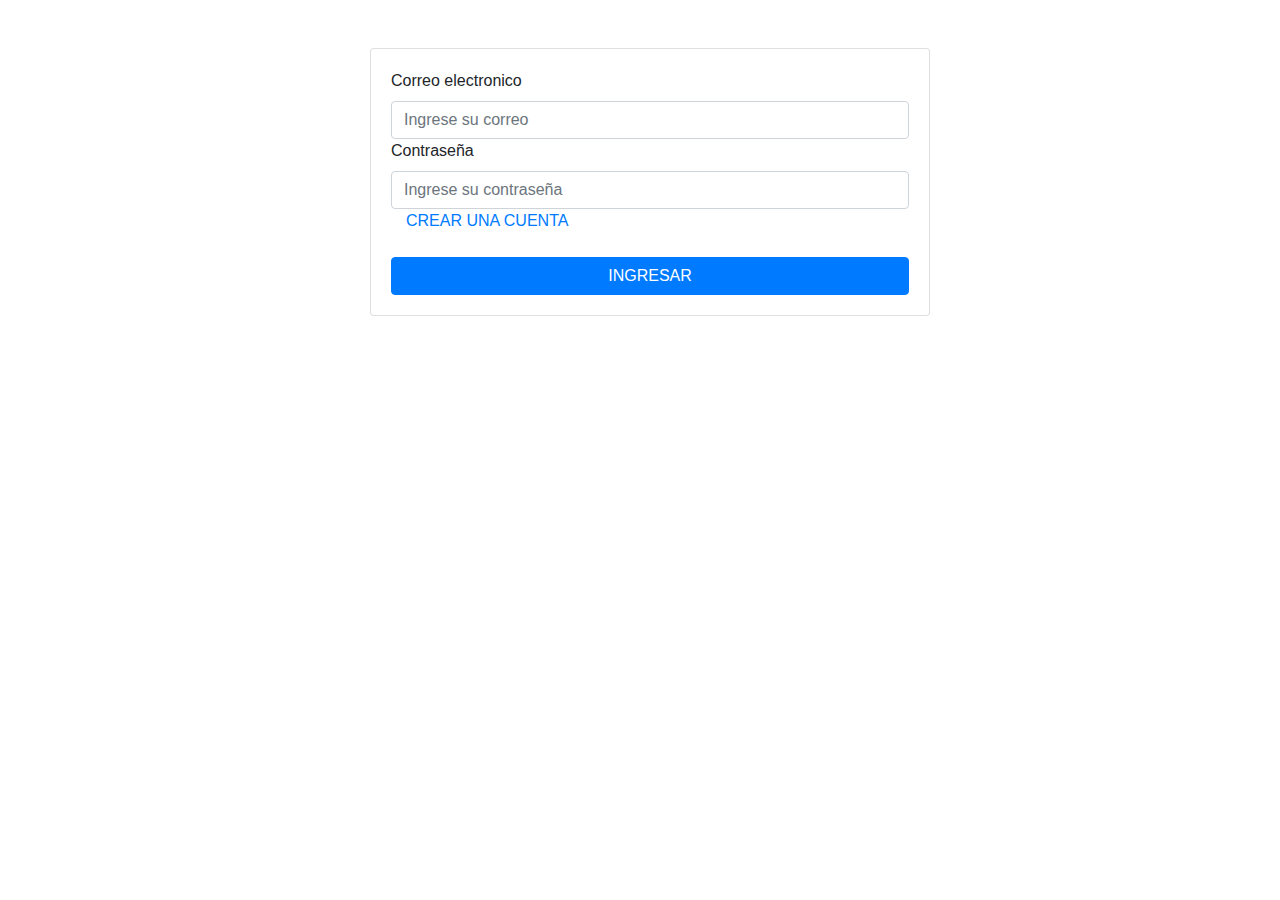
<file: index.html>
<!DOCTYPE html>
<html lang="es" ng-app="front-app">

<head>
    <meta charset="utf-8">
    <title>DigiFUs | Front-Office</title>
	
    <meta name="viewport" content="initial-scale=1, maximum-scale=1">
    <meta name="apple-mobile-web-app-capable" content="yes">
    <meta name="apple-mobile-web-app-status-bar-style" content="black">

    <!--<link href="assets/css/ratchet.min.css" rel="stylesheet">
    <link href="assets/css/ratchet-theme-ios.min.css" rel="stylesheet">
    <link href="assets/css/style.css" rel="stylesheet">-->
    <link href="assets/css/style.css" rel="stylesheet">
    <link rel="stylesheet" href="https://maxcdn.bootstrapcdn.com/bootstrap/4.0.0/css/bootstrap.min.css" integrity="sha384-Gn5384xqQ1aoWXA+058RXPxPg6fy4IWvTNh0E263XmFcJlSAwiGgFAW/dAiS6JXm" crossorigin="anonymous">
    
    <!-- <script src="assets/js/ratchet.js"></script>-->
    
    <link rel="icon" type="image/png" href="assets/images/logo.png">
    <link href="https://use.fontawesome.com/releases/v5.0.4/css/all.css" rel="stylesheet">


</head>
<body>
    <div id="loader"></div>
    <!-- Make sure all your bars are the first things in your <body> -->
    

    <!-- Wrap all non-bar HTML in the .content div (this is actually what scrolls) -->
    <div class="content" ng-view></div>
    
    <!-- Icons in standard bar fixed to the bottom of the screen -->
   <!-- <div class="bar bar-standard bar-footer">
      <p class="content-padded">Desarrollado por <a href="#" target="_blank">Duwest Colombia S.A.S.</a></p>
    </div>-->
    
    <!--<script src="assets/js/ratchet.min.js"></script>-->

    <script src="https://code.jquery.com/jquery-3.2.1.slim.min.js" integrity="sha384-KJ3o2DKtIkvYIK3UENzmM7KCkRr/rE9/Qpg6aAZGJwFDMVNA/GpGFF93hXpG5KkN" crossorigin="anonymous"></script>
    <script src="https://cdnjs.cloudflare.com/ajax/libs/popper.js/1.12.9/umd/popper.min.js" integrity="sha384-ApNbgh9B+Y1QKtv3Rn7W3mgPxhU9K/ScQsAP7hUibX39j7fakFPskvXusvfa0b4Q" crossorigin="anonymous"></script>
    <script src="https://maxcdn.bootstrapcdn.com/bootstrap/4.0.0/js/bootstrap.min.js" integrity="sha384-JZR6Spejh4U02d8jOt6vLEHfe/JQGiRRSQQxSfFWpi1MquVdAyjUar5+76PVCmYl" crossorigin="anonymous"></script>
    <script src="angular/angular.min.js"></script>
    <script src="angular/angular-route.min.js"></script>
    <script src="app.js"></script>
    <script src="services.js"></script>
    <script src="router.js"></script>
    <script src="controllers.js"></script>



</body>
</html>
</file>
<file: assets/css/style.css>
#loader{
    position:absolute;
    z-index:9999;
    width:100%;
    height:100%;
    background:#eee url(../images/ajax-loader.gif) no-repeat center center;
    display:none;
}

.bar-nav~.content{
	padding-top: 44px;
	padding-bottom: 50px;
}
/* Pedidos */
.pedido-estado{display:block;border-radius:100%;height:20px;width:20px;border:1px solid #ddd;}
.pedido-estado-nuevo{background-color:#007aff;}
.pedido-estado-pendiente{background:orange;}
.pedido-estado-anulado{background:red;}
.pedido-estado-finalizado{background:green;}

.pedido-visualizar .pedido-detalle .descripcion{color:#999;font-size:0.9em;}
.pedido-visualizar .pedido-detalle .total{text-align:center;font-size:1.4em;}
.pedido-visualizar .pedido-estado-control{padding:10px;border:1px solid #ddd;background:#eee;}
.pedido-visualizar .pedido-estado-control select{margin-bottom:0;background:#fff;}
.pedido-visualizar h1{margin-top:20px;font-size:1.4em;}
.pedido-visualizar .pedido-cabecera{padding:10px 20px;}

/* Dashboard Usuario */
.user-dashboard{padding:10px;background:#eee;font-size:0.8em;border:1px solid #ddd;}
.user-dashboard .avatar{float:left;margin-right:10px;border-radius:100%;height:40px;}

/* Helpers */
.img-responsive{width:100%;border:1px solid #ddd;}
.pull-left{float:left;margin-right:10px;}
.pull-right{float:right;margin-left:10px;}
.remove-border-radius{border-radius:none;}
.text-center{text-align:center;}

dl dt{font-weight:bold;}
dl dd{margin-left:0;}

.clear{clear:both;}

.pad-content{margin: 3px 8px 3px 3px; width: 99%;}

.solicitud-visualizar .solicitud-cabecera{padding:10px 20px;}
.solicitud-visualizar h1{margin-top:20px;font-size:1.4em;}
.solicitud-visualizar .solicitud-detalle .descripcion{color:#999;font-size:0.9em;}

.perfil-visualizar .perfil-cabecera{padding:10px 20px;}
.perfil-visualizar h1{margin-top:20px;font-size:1.4em;}
.perfil-visualizar .perfil-detalle .descripcion{color:#999;font-size:0.9em;}

.alert-warning {
	padding: 15px;
	border: thick;
	color: #900;
	background-color: #F99;
	
}
.btn-secundary{
	color: #fff;
  	background-color: #009688;
  	border: 1px solid #009688;
}
.btn-primary{
	color: #fff;
  	background-color: #3F51B5;
  	border: 1px solid #3F51B5;
}
</file>
<file: assets/css/ratchet.min.css>
/*!
 * =====================================================
 * Ratchet v2.0.2 (http://goratchet.com)
 * Copyright 2014 Connor Sears
 * Licensed under MIT (https://github.com/twbs/ratchet/blob/master/LICENSE)
 *
 * v2.0.2 designed by @connors.
 * =====================================================
 *//*! normalize.css v3.0.1 | MIT License | git.io/normalize */html{font-family:sans-serif;-webkit-text-size-adjust:100%;-ms-text-size-adjust:100%}body{margin:0}article,aside,details,figcaption,figure,footer,header,hgroup,main,nav,section,summary{display:block}audio,canvas,progress,video{display:inline-block;vertical-align:baseline}audio:not([controls]){display:none;height:0}[hidden],template{display:none}a{background:0 0}a:active,a:hover{outline:0}abbr[title]{border-bottom:1px dotted}b,strong{font-weight:700}dfn{font-style:italic}h1{margin:.67em 0}mark{color:#000;background:#ff0}small{font-size:80%}sub,sup{position:relative;font-size:75%;line-height:0;vertical-align:baseline}sup{top:-.5em}sub{bottom:-.25em}img{border:0}svg:not(:root){overflow:hidden}figure{margin:1em 40px}hr{height:0;-moz-box-sizing:content-box;box-sizing:content-box}pre{overflow:auto}code,kbd,pre,samp{font-family:monospace,monospace;font-size:1em}button,input,optgroup,select,textarea{margin:0;font:inherit;color:inherit}button{overflow:visible}button,select{text-transform:none}button,html input[type=button],input[type=reset],input[type=submit]{-webkit-appearance:button;cursor:pointer}button[disabled],html input[disabled]{cursor:default}button::-moz-focus-inner,input::-moz-focus-inner{padding:0;border:0}input{line-height:normal}input[type=checkbox],input[type=radio]{box-sizing:border-box;padding:0}input[type=number]::-webkit-inner-spin-button,input[type=number]::-webkit-outer-spin-button{height:auto}input[type=search]::-webkit-search-cancel-button,input[type=search]::-webkit-search-decoration{-webkit-appearance:none}fieldset{padding:.35em .625em .75em;margin:0 2px;border:1px solid silver}legend{padding:0;border:0}textarea{overflow:auto}optgroup{font-weight:700}table{border-spacing:0;border-collapse:collapse}td,th{padding:0}*{-webkit-box-sizing:border-box;-moz-box-sizing:border-box;box-sizing:border-box}body{position:fixed;top:0;right:0;bottom:0;left:0;font-family:"Helvetica Neue",Helvetica,sans-serif;font-size:17px;line-height:21px;color:#000;background-color:#fff}a{color:#428bca;text-decoration:none;-webkit-tap-highlight-color:transparent}a:active{color:#3071a9}.content{position:absolute;top:0;right:0;bottom:0;left:0;overflow:auto;-webkit-overflow-scrolling:touch;background-color:#fff}.content>*{-webkit-transform:translateZ(0);-ms-transform:translateZ(0);transform:translateZ(0)}.bar-nav~.content{padding-top:44px}.bar-header-secondary~.content{padding-top:88px}.bar-footer~.content{padding-bottom:44px}.bar-footer-secondary~.content{padding-bottom:88px}.bar-tab~.content{padding-bottom:50px}.bar-footer-secondary-tab~.content{padding-bottom:94px}.content-padded{margin:10px}.pull-left{float:left}.pull-right{float:right}.clearfix:after,.clearfix:before{display:table;content:" "}.clearfix:after{clear:both}h1,h2,h3,h4,h5,h6{margin-top:0;margin-bottom:10px;line-height:1}.h1,h1{font-size:36px}.h2,h2{font-size:30px}.h3,h3{font-size:24px}.h4,h4{font-size:18px}.h5,h5{margin-top:20px;font-size:14px}.h6,h6{margin-top:20px;font-size:12px}p{margin-top:0;margin-bottom:10px;font-size:14px;color:#777}.btn{position:relative;display:inline-block;padding:6px 8px 7px;margin-bottom:0;font-size:12px;font-weight:400;line-height:1;color:#333;text-align:center;white-space:nowrap;vertical-align:top;cursor:pointer;background-color:#fff;border:1px solid #ccc;border-radius:3px}.btn.active,.btn:active{color:inherit;background-color:#ccc}.btn.disabled,.btn:disabled{opacity:.6}.btn-primary{color:#fff;background-color:#428bca;border:1px solid #428bca}.btn-primary.active,.btn-primary:active{color:#fff;background-color:#3071a9;border:1px solid #3071a9}.btn-positive{color:#fff;background-color:#5cb85c;border:1px solid #5cb85c}.btn-positive.active,.btn-positive:active{color:#fff;background-color:#449d44;border:1px solid #449d44}.btn-negative{color:#fff;background-color:#d9534f;border:1px solid #d9534f}.btn-negative.active,.btn-negative:active{color:#fff;background-color:#c9302c;border:1px solid #c9302c}.btn-outlined{background-color:transparent}.btn-outlined.btn-primary{color:#428bca}.btn-outlined.btn-positive{color:#5cb85c}.btn-outlined.btn-negative{color:#d9534f}.btn-outlined.btn-negative:active,.btn-outlined.btn-positive:active,.btn-outlined.btn-primary:active{color:#fff}.btn-link{padding-top:6px;padding-bottom:6px;color:#428bca;background-color:transparent;border:0}.btn-link.active,.btn-link:active{color:#3071a9;background-color:transparent}.btn-block{display:block;width:100%;padding:15px 0;margin-bottom:10px;font-size:18px}input[type=button],input[type=reset],input[type=submit]{width:100%}.btn .badge{margin:-2px -4px -2px 4px;font-size:12px;background-color:rgba(0,0,0,.15)}.btn .badge-inverted,.btn:active .badge-inverted{background-color:transparent}.btn-negative:active .badge-inverted,.btn-positive:active .badge-inverted,.btn-primary:active .badge-inverted{color:#fff}.btn-block .badge{position:absolute;right:0;margin-right:10px}.btn .icon{font-size:inherit}.bar{position:fixed;right:0;left:0;z-index:10;height:44px;padding-right:10px;padding-left:10px;background-color:#fff;border-bottom:1px solid #ddd;-webkit-backface-visibility:hidden;backface-visibility:hidden}.bar-header-secondary{top:44px}.bar-footer{bottom:0}.bar-footer-secondary{bottom:44px}.bar-footer-secondary-tab{bottom:50px}.bar-footer,.bar-footer-secondary,.bar-footer-secondary-tab{border-top:1px solid #ddd;border-bottom:0}.bar-nav{top:0}.title{position:absolute;display:block;width:100%;padding:0;margin:0 -10px;font-size:17px;font-weight:500;line-height:44px;color:#000;text-align:center;white-space:nowrap}.title a{color:inherit}.bar-tab{bottom:0;display:table;width:100%;height:50px;padding:0;table-layout:fixed;border-top:1px solid #ddd;border-bottom:0}.bar-tab .tab-item{display:table-cell;width:1%;height:50px;color:#929292;text-align:center;vertical-align:middle}.bar-tab .tab-item.active,.bar-tab .tab-item:active{color:#428bca}.bar-tab .tab-item .icon{top:3px;width:24px;height:24px;padding-top:0;padding-bottom:0}.bar-tab .tab-item .icon~.tab-label{display:block;font-size:11px}.bar .btn{position:relative;top:7px;z-index:20;padding:6px 12px 7px;margin-top:0;font-weight:400}.bar .btn.pull-right{margin-left:10px}.bar .btn.pull-left{margin-right:10px}.bar .btn-link{top:0;padding:0;font-size:16px;line-height:44px;color:#428bca;border:0}.bar .btn-link.active,.bar .btn-link:active{color:#3071a9}.bar .btn-block{top:6px;padding:7px 0;margin-bottom:0;font-size:16px}.bar .btn-nav.pull-left{margin-left:-5px}.bar .btn-nav.pull-left .icon-left-nav{margin-right:-3px}.bar .btn-nav.pull-right{margin-right:-5px}.bar .btn-nav.pull-right .icon-right-nav{margin-left:-3px}.bar .icon{position:relative;z-index:20;padding-top:10px;padding-bottom:10px;font-size:24px}.bar .btn .icon{top:3px;padding:0}.bar .title .icon{padding:0}.bar .title .icon.icon-caret{top:4px;margin-left:-5px}.bar input[type=search]{height:29px;margin:6px 0}.bar .segmented-control{top:7px;margin:0 auto}.badge{display:inline-block;padding:2px 9px 3px;font-size:12px;line-height:1;color:#333;background-color:rgba(0,0,0,.15);border-radius:100px}.badge.badge-inverted{padding:0 5px 0 0;background-color:transparent}.badge-primary{color:#fff;background-color:#428bca}.badge-primary.badge-inverted{color:#428bca}.badge-positive{color:#fff;background-color:#5cb85c}.badge-positive.badge-inverted{color:#5cb85c}.badge-negative{color:#fff;background-color:#d9534f}.badge-negative.badge-inverted{color:#d9534f}.card{margin:10px;overflow:hidden;background-color:#fff;border:1px solid #ddd;border-radius:6px}.card .table-view{margin-bottom:0;border-top:0;border-bottom:0}.card .table-view .table-view-divider:first-child{top:0;border-top-left-radius:6px;border-top-right-radius:6px}.card .table-view .table-view-divider:last-child{border-bottom-right-radius:6px;border-bottom-left-radius:6px}.card .table-view-cell:last-child{border-bottom:0}.table-view{padding-left:0;margin-top:0;margin-bottom:15px;list-style:none;background-color:#fff;border-top:1px solid #ddd;border-bottom:1px solid #ddd}.table-view-cell{position:relative;padding:11px 65px 11px 15px;overflow:hidden;border-bottom:1px solid #ddd}.table-view-cell:last-child{border-bottom:0}.table-view-cell>a:not(.btn){position:relative;display:block;padding:inherit;margin:-11px -65px -11px -15px;overflow:hidden;color:inherit}.table-view-cell>a:not(.btn):active{background-color:#eee}.table-view-cell p{margin-bottom:0}.table-view-divider{padding-top:6px;padding-bottom:6px;padding-left:15px;margin-top:-1px;margin-left:0;font-weight:500;color:#999;background-color:#fafafa;border-top:1px solid #ddd;border-bottom:1px solid #ddd}.table-view .media,.table-view .media-body{overflow:hidden}.table-view .media-object.pull-left{margin-right:10px}.table-view .media-object.pull-right{margin-left:10px}.table-view-cell>.badge,.table-view-cell>.btn,.table-view-cell>.toggle,.table-view-cell>a>.badge,.table-view-cell>a>.btn,.table-view-cell>a>.toggle{position:absolute;top:50%;right:15px;-webkit-transform:translateY(-50%);-ms-transform:translateY(-50%);transform:translateY(-50%)}.table-view-cell .navigate-left>.badge,.table-view-cell .navigate-left>.btn,.table-view-cell .navigate-left>.toggle,.table-view-cell .navigate-right>.badge,.table-view-cell .navigate-right>.btn,.table-view-cell .navigate-right>.toggle,.table-view-cell .push-left>.badge,.table-view-cell .push-left>.btn,.table-view-cell .push-left>.toggle,.table-view-cell .push-right>.badge,.table-view-cell .push-right>.btn,.table-view-cell .push-right>.toggle,.table-view-cell>a .navigate-left>.badge,.table-view-cell>a .navigate-left>.btn,.table-view-cell>a .navigate-left>.toggle,.table-view-cell>a .navigate-right>.badge,.table-view-cell>a .navigate-right>.btn,.table-view-cell>a .navigate-right>.toggle,.table-view-cell>a .push-left>.badge,.table-view-cell>a .push-left>.btn,.table-view-cell>a .push-left>.toggle,.table-view-cell>a .push-right>.badge,.table-view-cell>a .push-right>.btn,.table-view-cell>a .push-right>.toggle{right:35px}.content>.table-view:first-child{margin-top:15px}button,input,select,textarea{font-family:"Helvetica Neue",Helvetica,sans-serif;font-size:17px}input[type=color],input[type=date],input[type=datetime-local],input[type=datetime],input[type=email],input[type=month],input[type=number],input[type=password],input[type=search],input[type=tel],input[type=text],input[type=time],input[type=url],input[type=week],select,textarea{width:100%;height:35px;-webkit-appearance:none;padding:0 15px;margin-bottom:15px;line-height:21px;background-color:#fff;border:1px solid #ddd;border-radius:3px;outline:0}input[type=search]{-webkit-box-sizing:border-box;-moz-box-sizing:border-box;box-sizing:border-box;padding:0 10px;font-size:16px;border-radius:20px}input[type=search]:focus{text-align:left}textarea{height:auto}select{height:auto;font-size:14px;background-color:#f8f8f8;-webkit-box-shadow:inset 0 1px 1px rgba(0,0,0,.1);box-shadow:inset 0 1px 1px rgba(0,0,0,.1)}.input-group{background-color:#fff}.input-group input,.input-group textarea{margin-bottom:0;background-color:transparent;border-top:0;border-right:0;border-left:0;border-radius:0;-webkit-box-shadow:none;box-shadow:none}.input-row{height:35px;overflow:hidden;border-bottom:1px solid #ddd}.input-row label{float:left;width:35%;padding:8px 15px;font-family:"Helvetica Neue",Helvetica,sans-serif;line-height:1.1}.input-row input{float:right;width:65%;padding-left:0;margin-bottom:0;border:0}.segmented-control{position:relative;display:table;overflow:hidden;font-size:12px;font-weight:400;background-color:#fff;border:1px solid #ccc;border-radius:3px}.segmented-control .control-item{display:table-cell;width:1%;padding-top:6px;padding-bottom:7px;overflow:hidden;line-height:1;color:#333;text-align:center;text-overflow:ellipsis;white-space:nowrap;border-left:1px solid #ccc}.segmented-control .control-item:first-child{border-left-width:0}.segmented-control .control-item:active{background-color:#eee}.segmented-control .control-item.active{background-color:#ccc}.segmented-control-primary{border-color:#428bca}.segmented-control-primary .control-item{color:#428bca;border-color:inherit}.segmented-control-primary .control-item:active{background-color:#cde1f1}.segmented-control-primary .control-item.active{color:#fff;background-color:#428bca}.segmented-control-positive{border-color:#5cb85c}.segmented-control-positive .control-item{color:#5cb85c;border-color:inherit}.segmented-control-positive .control-item:active{background-color:#d8eed8}.segmented-control-positive .control-item.active{color:#fff;background-color:#5cb85c}.segmented-control-negative{border-color:#d9534f}.segmented-control-negative .control-item{color:#d9534f;border-color:inherit}.segmented-control-negative .control-item:active{background-color:#f9e2e2}.segmented-control-negative .control-item.active{color:#fff;background-color:#d9534f}.control-content{display:none}.control-content.active{display:block}.popover{position:fixed;top:55px;left:50%;z-index:20;display:none;width:280px;margin-left:-140px;background-color:#fff;border-radius:6px;-webkit-box-shadow:0 0 15px rgba(0,0,0,.1);box-shadow:0 0 15px rgba(0,0,0,.1);opacity:0;-webkit-transition:all .25s linear;-moz-transition:all .25s linear;transition:all .25s linear;-webkit-transform:translate3d(0,-15px,0);-ms-transform:translate3d(0,-15px,0);transform:translate3d(0,-15px,0)}.popover:before{position:absolute;top:-15px;left:50%;width:0;height:0;margin-left:-15px;content:'';border-right:15px solid transparent;border-bottom:15px solid #fff;border-left:15px solid transparent}.popover.visible{opacity:1;-webkit-transform:translate3d(0,0,0);-ms-transform:translate3d(0,0,0);transform:translate3d(0,0,0)}.popover .bar~.table-view{padding-top:44px}.backdrop{position:fixed;top:0;right:0;bottom:0;left:0;z-index:15;background-color:rgba(0,0,0,.3)}.popover .btn-block{margin-bottom:5px}.popover .btn-block:last-child{margin-bottom:0}.popover .bar-nav{border-bottom:1px solid #ddd;border-top-left-radius:12px;border-top-right-radius:12px;-webkit-box-shadow:none;box-shadow:none}.popover .table-view{max-height:300px;margin-bottom:0;overflow:auto;-webkit-overflow-scrolling:touch;background-color:#fff;border-top:0;border-bottom:0;border-radius:6px}.modal{position:fixed;top:0;z-index:11;width:100%;min-height:100%;overflow:hidden;background-color:#fff;opacity:0;-webkit-transition:-webkit-transform .25s,opacity 1ms .25s;-moz-transition:-moz-transform .25s,opacity 1ms .25s;transition:transform .25s,opacity 1ms .25s;-webkit-transform:translate3d(0,100%,0);-ms-transform:translate3d(0,100%,0);transform:translate3d(0,100%,0)}.modal.active{height:100%;opacity:1;-webkit-transition:-webkit-transform .25s;-moz-transition:-moz-transform .25s;transition:transform .25s;-webkit-transform:translate3d(0,0,0);-ms-transform:translate3d(0,0,0);transform:translate3d(0,0,0)}.slider{width:100%;overflow:hidden;background-color:#000}.slider .slide-group{position:relative;font-size:0;white-space:nowrap;-webkit-transition:all 0s linear;-moz-transition:all 0s linear;transition:all 0s linear}.slider .slide-group .slide{display:inline-block;width:100%;height:100%;font-size:14px;vertical-align:top}.toggle{position:relative;display:block;width:74px;height:30px;background-color:#fff;border:2px solid #ddd;border-radius:20px;-webkit-transition-duration:.2s;-moz-transition-duration:.2s;transition-duration:.2s;-webkit-transition-property:background-color,border;-moz-transition-property:background-color,border;transition-property:background-color,border}.toggle .toggle-handle{position:absolute;top:-1px;left:-1px;z-index:2;width:28px;height:28px;background-color:#fff;border:1px solid #ddd;border-radius:100px;-webkit-transition-duration:.2s;-moz-transition-duration:.2s;transition-duration:.2s;-webkit-transition-property:-webkit-transform,border,width;-moz-transition-property:-moz-transform,border,width;transition-property:transform,border,width}.toggle:before{position:absolute;top:3px;right:11px;font-size:13px;color:#999;text-transform:uppercase;content:"Off"}.toggle.active{background-color:#5cb85c;border:2px solid #5cb85c}.toggle.active .toggle-handle{border-color:#5cb85c;-webkit-transform:translate3d(44px,0,0);-ms-transform:translate3d(44px,0,0);transform:translate3d(44px,0,0)}.toggle.active:before{right:auto;left:15px;color:#fff;content:"On"}.toggle input[type=checkbox]{display:none}.content.fade{left:0;opacity:0}.content.fade.in{opacity:1}.content.sliding{z-index:2;-webkit-transition:-webkit-transform .4s;-moz-transition:-moz-transform .4s;transition:transform .4s;-webkit-transform:translate3d(0,0,0);-ms-transform:translate3d(0,0,0);transform:translate3d(0,0,0)}.content.sliding.left{z-index:1;-webkit-transform:translate3d(-100%,0,0);-ms-transform:translate3d(-100%,0,0);transform:translate3d(-100%,0,0)}.content.sliding.right{z-index:3;-webkit-transform:translate3d(100%,0,0);-ms-transform:translate3d(100%,0,0);transform:translate3d(100%,0,0)}.navigate-left:after,.navigate-right:after,.push-left:after,.push-right:after{position:absolute;top:50%;display:inline-block;font-family:Ratchicons;font-size:inherit;line-height:1;color:#bbb;text-decoration:none;-webkit-transform:translateY(-50%);-ms-transform:translateY(-50%);transform:translateY(-50%);-webkit-font-smoothing:antialiased}.navigate-left:after,.push-left:after{left:15px;content:'\e822'}.navigate-right:after,.push-right:after{right:15px;content:'\e826'}@font-face{font-family:Ratchicons;font-style:normal;font-weight:400;src:url(../fonts/ratchicons.eot);src:url(../fonts/ratchicons.eot?#iefix) format("embedded-opentype"),url(../fonts/ratchicons.woff) format("woff"),url(../fonts/ratchicons.ttf) format("truetype"),url(../fonts/ratchicons.svg#svgFontName) format("svg")}.icon{display:inline-block;font-family:Ratchicons;font-size:24px;line-height:1;text-decoration:none;-webkit-font-smoothing:antialiased}.icon-back:before{content:'\e80a'}.icon-bars:before{content:'\e80e'}.icon-caret:before{content:'\e80f'}.icon-check:before{content:'\e810'}.icon-close:before{content:'\e811'}.icon-code:before{content:'\e812'}.icon-compose:before{content:'\e813'}.icon-download:before{content:'\e815'}.icon-edit:before{content:'\e829'}.icon-forward:before{content:'\e82a'}.icon-gear:before{content:'\e821'}.icon-home:before{content:'\e82b'}.icon-info:before{content:'\e82c'}.icon-list:before{content:'\e823'}.icon-more-vertical:before{content:'\e82e'}.icon-more:before{content:'\e82f'}.icon-pages:before{content:'\e824'}.icon-pause:before{content:'\e830'}.icon-person:before{content:'\e832'}.icon-play:before{content:'\e816'}.icon-plus:before{content:'\e817'}.icon-refresh:before{content:'\e825'}.icon-search:before{content:'\e819'}.icon-share:before{content:'\e81a'}.icon-sound:before{content:'\e827'}.icon-sound2:before{content:'\e828'}.icon-sound3:before{content:'\e80b'}.icon-sound4:before{content:'\e80c'}.icon-star-filled:before{content:'\e81b'}.icon-star:before{content:'\e81c'}.icon-stop:before{content:'\e81d'}.icon-trash:before{content:'\e81e'}.icon-up-nav:before{content:'\e81f'}.icon-up:before{content:'\e80d'}.icon-right-nav:before{content:'\e818'}.icon-right:before{content:'\e826'}.icon-down-nav:before{content:'\e814'}.icon-down:before{content:'\e820'}.icon-left-nav:before{content:'\e82d'}.icon-left:before{content:'\e822'}
</file>
<file: assets/css/ratchet-theme-ios.min.css>
/*!
 * =====================================================
 * Ratchet v2.0.2 (http://goratchet.com)
 * Copyright 2014 Connor Sears
 * Licensed under MIT (https://github.com/twbs/ratchet/blob/master/LICENSE)
 *
 * v2.0.2 designed by @connors.
 * =====================================================
 */a{color:#007aff}a:active{color:#0062cc}.content{background-color:#efeff4}.h5,.h6,h5,h6,p{color:#8f8f94}.h5,.h6,h5,h6{font-weight:400;text-transform:uppercase}.btn{color:#929292;background-color:rgba(247,247,247,.98);border:1px solid #929292;-webkit-transition:all;-moz-transition:all;transition:all;-webkit-transition-timing-function:linear;-moz-transition-timing-function:linear;transition-timing-function:linear;-webkit-transition-duration:.2s;-moz-transition-duration:.2s;transition-duration:.2s}.btn.active,.btn:active{color:#fff;background-color:#929292}.btn-primary{color:#fff;background-color:#007aff;border:1px solid #007aff}.btn-primary.active,.btn-primary:active{background-color:#0062cc;border:1px solid #0062cc}.btn-positive{color:#fff;background-color:#4cd964;border:1px solid #4cd964}.btn-positive.active,.btn-positive:active{background-color:#2ac845;border:1px solid #2ac845}.btn-negative{color:#fff;background-color:#dd524d;border:1px solid #dd524d}.btn-negative.active,.btn-negative:active{background-color:#cf2d28;border:1px solid #cf2d28}.btn-outlined{background-color:transparent}.btn-outlined.btn-primary{color:#007aff}.btn-outlined.btn-positive{color:#4cd964}.btn-outlined.btn-negative{color:#dd524d}.btn-outlined.btn-negative:active,.btn-outlined.btn-positive:active,.btn-outlined.btn-primary:active{color:#fff}.btn-link{color:#007aff;background-color:transparent;border:none}.btn-link.active,.btn-link:active{color:#0062cc;background-color:transparent}.btn .badge{background-color:rgba(0,0,0,.15)}.btn .badge.badge-inverted{background-color:transparent}.btn:active .badge{color:#fff}.bar{background-color:rgba(247,247,247,.98);border-bottom:0;-webkit-box-shadow:0 0 1px rgba(0,0,0,.85);box-shadow:0 0 1px rgba(0,0,0,.85)}.bar.bar-header-secondary{top:44px}.bar.bar-footer-secondary{bottom:44px}.bar.bar-footer-secondary-tab{bottom:50px}.bar-tab,.bar.bar-footer,.bar.bar-footer-secondary,.bar.bar-footer-secondary-tab{border-top:0}.tab-item{color:#929292}.bar-nav .btn-link,.tab-item.active,.tab-item:active{color:#007aff}.bar-nav .btn-link:active{color:#007aff;opacity:.6}.badge.badge-inverted{color:#929292;background-color:transparent}.badge-primary{color:#fff;background-color:#007aff}.badge-primary.badge-inverted{color:#007aff;background-color:transparent}.badge-positive{color:#fff;background-color:#4cd964}.badge-positive.badge-inverted{color:#4cd964;background-color:transparent}.badge-negative{color:#fff;background-color:#dd524d}.badge-negative.badge-inverted{color:#dd524d;background-color:transparent}.card .table-view,.card .table-view-cell:last-child{background-image:none}.table-view{background-image:url("data:image/svg+xml;utf8,<svg xmlns='http://www.w3.org/2000/svg' width='100%' height='1'><rect fill='#c8c7cc' x='0' y='0' width='100%' height='0.5'/></svg>"),url("data:image/svg+xml;utf8,<svg xmlns='http://www.w3.org/2000/svg' width='100%' height='1'><rect fill='#c8c7cc' x='0' y='0' width='100%' height='0.5'/></svg>");background-repeat:no-repeat;background-position:0 100%,0 0;border-top:0;border-bottom:0}.table-view .table-view-cell{background-image:url("data:image/svg+xml;utf8,<svg xmlns='http://www.w3.org/2000/svg' width='100%' height='1'><rect fill='#c8c7cc' x='0' y='0' width='100%' height='0.5'/></svg>");background-repeat:no-repeat;background-position:15px 100%;border-bottom:0}.table-view .table-view-cell:last-child{background-image:none}.table-view .table-view-cell>a:not(.btn):active{color:inherit}.table-view .table-view-divider{background-image:url("data:image/svg+xml;utf8,<svg xmlns='http://www.w3.org/2000/svg' width='100%' height='1'><rect fill='#c8c7cc' x='0' y='0' width='100%' height='0.5'/></svg>"),url("data:image/svg+xml;utf8,<svg xmlns='http://www.w3.org/2000/svg' width='100%' height='1'><rect fill='#c8c7cc' x='0' y='0' width='100%' height='0.5'/></svg>");background-repeat:no-repeat;background-position:0 100%,0 0;border-top:0;border-bottom:0}.input-group,input[type=color],input[type=date],input[type=datetime-local],input[type=datetime],input[type=email],input[type=month],input[type=number],input[type=password],input[type=search],input[type=tel],input[type=text],input[type=time],input[type=url],input[type=week],select,textarea{height:40px;padding:10px 15px;border:1px solid rgba(0,0,0,.2)}input[type=search]{height:34px;text-align:center;background-color:rgba(0,0,0,.1);border:0;border-radius:6px}input[type=search]:focus{text-align:left}.input-group,select,textarea{height:auto}.input-group{padding:0;background-image:url("data:image/svg+xml;utf8,<svg xmlns='http://www.w3.org/2000/svg' width='100%' height='1'><rect fill='#c8c7cc' x='0' y='0' width='100%' height='0.5'/></svg>"),url("data:image/svg+xml;utf8,<svg xmlns='http://www.w3.org/2000/svg' width='100%' height='1'><rect fill='#c8c7cc' x='0' y='0' width='100%' height='0.5'/></svg>");background-repeat:no-repeat;background-position:0 100%,0 0;border:0}.input-group input{background-image:url("data:image/svg+xml;utf8,<svg xmlns='http://www.w3.org/2000/svg' width='100%' height='1'><rect fill='#c8c7cc' x='0' y='0' width='100%' height='0.5'/></svg>");background-repeat:no-repeat;background-position:15px 100%;border:0}.input-group input:last-child{background-image:none}.input-row{background-image:url("data:image/svg+xml;utf8,<svg xmlns='http://www.w3.org/2000/svg' width='100%' height='1'><rect fill='#c8c7cc' x='0' y='0' width='100%' height='0.5'/></svg>");background-repeat:no-repeat;background-position:15px 100%;border-bottom:0}.input-row label+input,.input-row:last-child{background-image:none}.segmented-control{background-color:transparent;border:1px solid #929292}.segmented-control .control-item{color:#929292;border-color:#929292;-webkit-transition:background-color .1s linear;-moz-transition:background-color .1s linear;transition:background-color .1s linear}.segmented-control .control-item:active{background-color:#ebebeb}.segmented-control .control-item.active{color:#fff;background-color:#929292}.segmented-control-primary{border:1px solid #007aff}.segmented-control-primary .control-item{color:#007aff;border-color:inherit}.segmented-control-primary .control-item:active{background-color:#b3d7ff}.segmented-control-primary .control-item.active{color:#fff;background-color:#007aff}.segmented-control-positive{border:1px solid #4cd964}.segmented-control-positive .control-item{color:#4cd964;border-color:inherit}.segmented-control-positive .control-item:active{background-color:#dff8e3}.segmented-control-positive .control-item.active{color:#fff;background-color:#4cd964}.segmented-control-negative{border:1px solid #dd524d}.segmented-control-negative .control-item{color:#dd524d;border-color:inherit}.segmented-control-negative .control-item:active{background-color:#fae4e3}.segmented-control-negative .control-item.active{color:#fff;background-color:#dd524d}.popover{border-radius:12px;-webkit-transition:-webkit-transform .2s ease-in-out,opacity .2s ease-in-out;-moz-transition:-webkit-transform .2s ease-in-out,opacity .2s ease-in-out;transition:-webkit-transform .2s ease-in-out,opacity .2s ease-in-out}.popover:before{border-bottom:15px solid rgba(247,247,247,.98)}.popover .bar{-webkit-box-shadow:none;box-shadow:none}.popover .bar-nav{border-bottom:1px solid rgba(0,0,0,.15)}.popover .table-view{background-image:none;border-radius:12px}.modal,.modal.active{-webkit-transition-timing-function:cubic-bezier(.1,.5,.1,1);-moz-transition-timing-function:cubic-bezier(.1,.5,.1,1);transition-timing-function:cubic-bezier(.1,.5,.1,1)}.toggle{width:47px;border:2px solid #e6e6e6;-webkit-box-shadow:inset 0 0 0 0 #e1e1e1;box-shadow:inset 0 0 0 0 #e1e1e1;-webkit-transition-duration:.2s;-moz-transition-duration:.2s;transition-duration:.2s;-webkit-transition-property:box-shadow,border;-moz-transition-property:box-shadow,border;transition-property:box-shadow,border}.toggle .toggle-handle{border:1px solid rgba(0,0,0,.2);-webkit-box-shadow:0 3px 3px rgba(0,0,0,.08);box-shadow:0 3px 3px rgba(0,0,0,.08);-webkit-transition-property:-webkit-transform,border,width;-moz-transition-property:-moz-transform,border,width;transition-property:transform,border,width}.toggle:before{display:none}.toggle.active{background-color:transparent;border:2px solid #4cd964;-webkit-box-shadow:inset 0 0 0 13px #4cd964;box-shadow:inset 0 0 0 13px #4cd964}.toggle.active .toggle-handle{-webkit-transform:translate3d(17px,0,0);-ms-transform:translate3d(17px,0,0);transform:translate3d(17px,0,0);border-color:#4cd964}.content.fade{-webkit-transition:opacity .2s ease-in-out;-moz-transition:opacity .2s ease-in-out;transition:opacity .2s ease-in-out}.content.sliding{-webkit-transition-timing-function:cubic-bezier(.1,.5,.1,1);-moz-transition-timing-function:cubic-bezier(.1,.5,.1,1);transition-timing-function:cubic-bezier(.1,.5,.1,1)}.content.sliding.right:not([class*=sliding-in]),.content.sliding.sliding-in{-webkit-animation-name:fadeOverlay;-moz-animation-name:fadeOverlay;animation-name:fadeOverlay;-webkit-animation-duration:.4s;-moz-animation-duration:.4s;animation-duration:.4s}.content.sliding.right:not([class*=sliding-in]){-webkit-animation-direction:reverse;-moz-animation-direction:reverse;animation-direction:reverse}.content.sliding.left{-webkit-transform:translate3d(-20%,0,0);-ms-transform:translate3d(-20%,0,0);transform:translate3d(-20%,0,0)}@-webkit-keyframes fadeOverlay{from{-webkit-box-shadow:0 0 10px transparent,-320px 0 0 transparent;box-shadow:0 0 10px transparent,-320px 0 0 transparent}to{-webkit-box-shadow:0 0 10px rgba(0,0,0,.3),-320px 0 0 rgba(0,0,0,.1);box-shadow:0 0 10px rgba(0,0,0,.3),-320px 0 0 rgba(0,0,0,.1)}}
</file>
